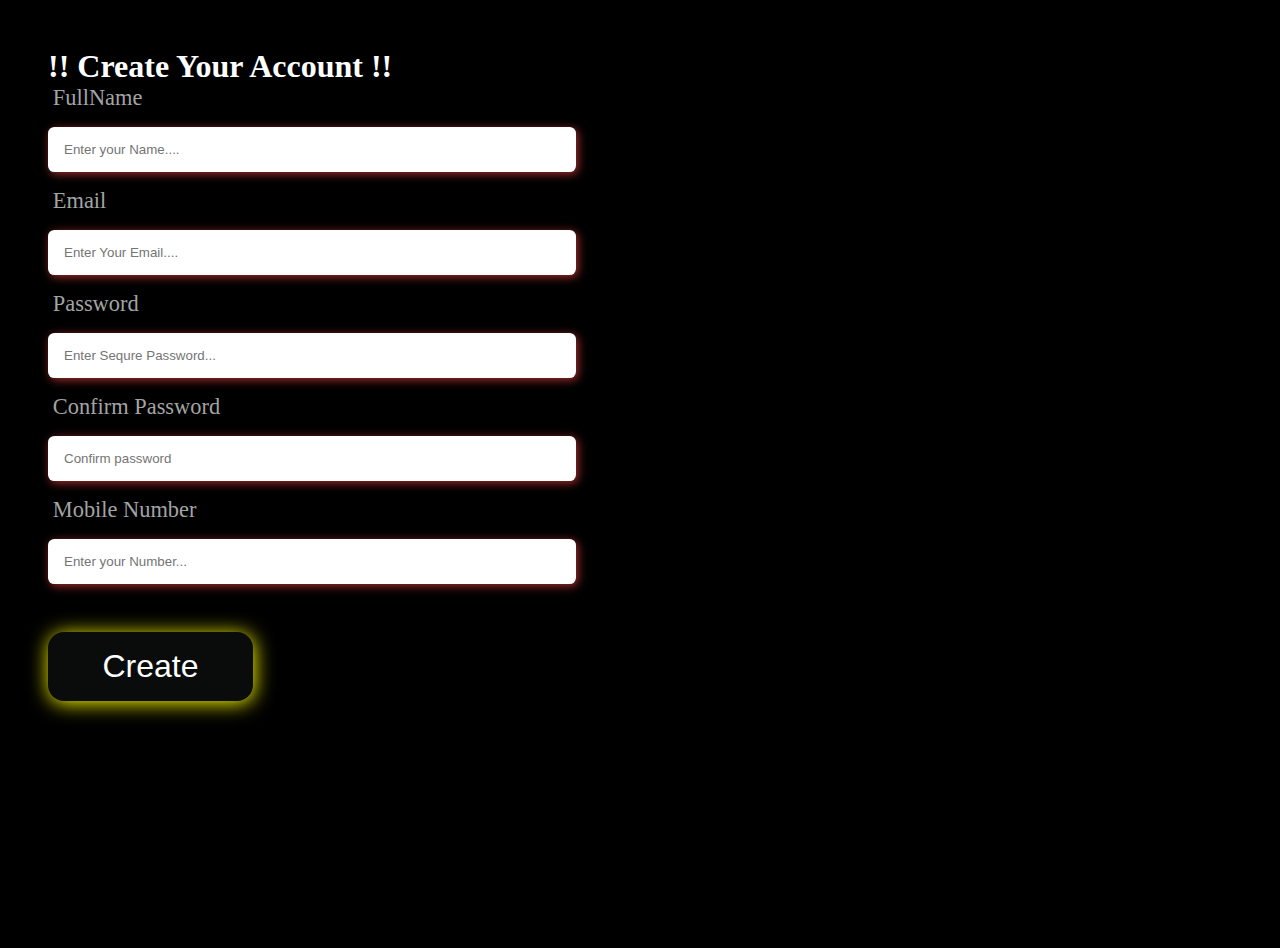
<file: create.html>
<!DOCTYPE html>
<html lang="en">
<head>
    <meta charset="UTF-8">
    <meta name="viewport" content="width=device-width, initial-scale=1.0">
    <title>Create Account</title>
    <link rel="stylesheet" href="style.css">
    <style>
        body{
            overflow-y:scroll;
        }

        form input{
            box-shadow: 2px 2px 10px rgb(165, 46, 46);
        }
        body::-webkit-scrollbar {
         display: none;
         }

        @media (width<=650px) {
            h1{
                margin-bottom: 3rem;
            }
            form input{
                font-size: 2rem;
                margin-bottom: 2rem;
                margin-top: 0.7rem;
            }
            form label{
                font-size: 2rem;
            }
        }
    </style>
</head>
<body style="background-color: black; color: white; height: 100vh; width: 100vw;">
    
    <form action="">
        <h1>!! Create Your Account !!</h1>
        <label for="Name">FullName</label>
        <input type="text" placeholder="Enter your Name....">

        <label for="Email">Email</label>
        <input type="text" placeholder="Enter Your Email....">

        <label for="password">Password</label>
        <input type="password" placeholder="Enter Sequre Password...">

        <label for="password">Confirm Password</label>
        <input type="password" placeholder="Confirm password">

        <label for="Number">Mobile Number</label>
        <input type="number" placeholder="Enter your Number...">

        <button style="width: 40%; cursor: pointer; background-color:rgb(9, 12, 11); padding: 1rem; border-radius: 1rem; border-style: none; box-shadow: 1px 2px 20px yellow; margin-top: 2rem;"><a href="./sign.html" style="text-decoration: none; color: white; font-size: 2rem;">Create</a></button>
    </form>
    <script src="script.js"></script>
</body>
</html>
</file>
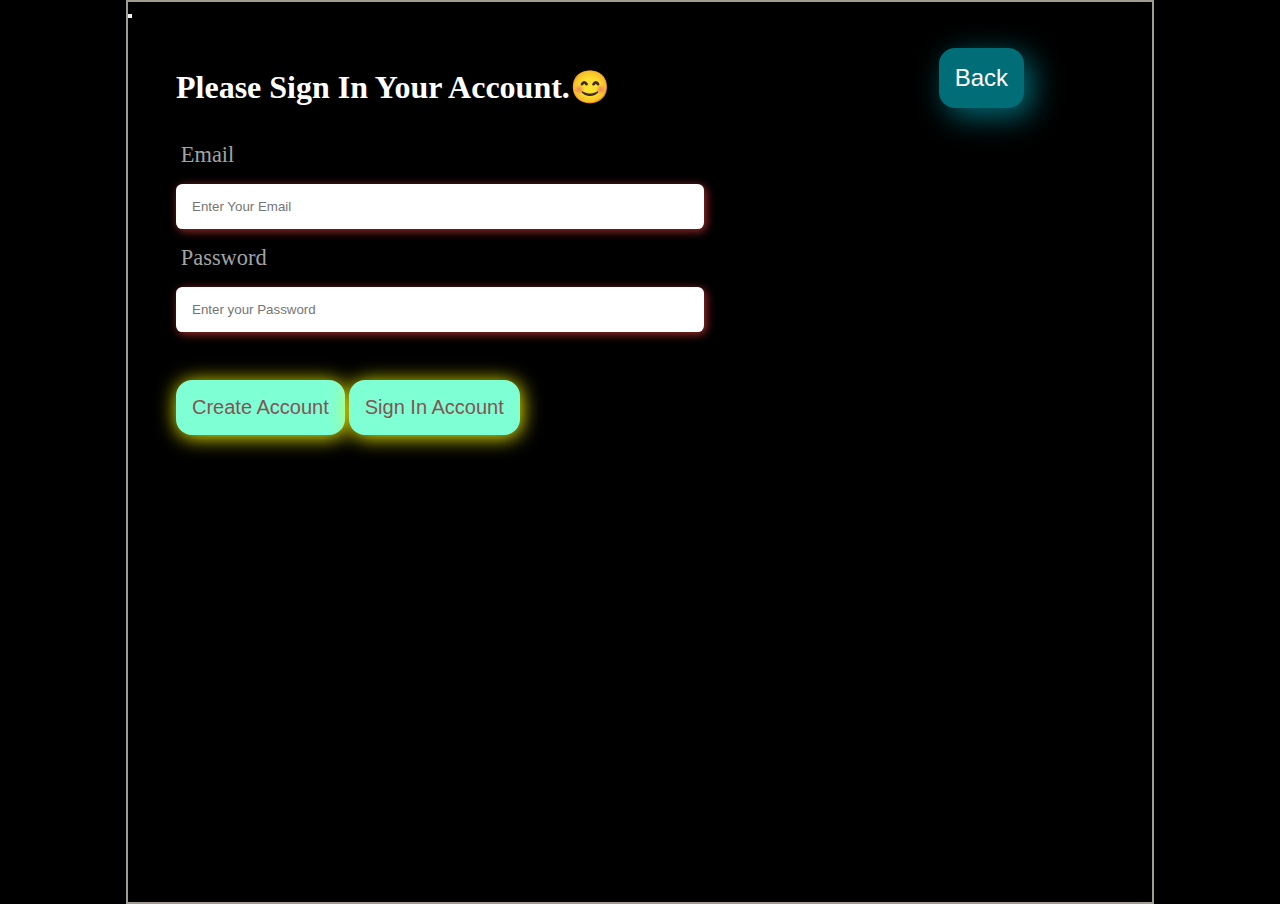
<file: sign.html>
<!DOCTYPE html>
<html lang="en">

<head>
    <meta charset="UTF-8">
    <meta name="viewport" content="width=device-width, initial-scale=1.0">
    <title>SignIn form</title>
    <link rel="stylesheet" href="style.css">
    <style>
        body {
            overflow: hidden;
        }

        body::-webkit-scrollbar {
            display: none;
        }

        form input {
            box-shadow: 2px 2px 10px rgb(165, 46, 46);
        }

        #back-button a {
            position: absolute;
            top: 2rem;
            right: 16rem;
            background-color: #006D77;
            font-size: 1.5rem;
            margin-top: 1rem;
            padding: 1rem;
            border-radius: 1rem;
            list-style: none;
            text-decoration: none;
            color: white;
            box-shadow: 8px 8px 30px #006D77;
        }

        #backbutton {
            display: none;
            font-size: 2rem;
            background-color: #006D77;
            color: white;
            border-radius: 1rem;
        }

        @media (width<=750px) {
            #back-button a {
                top: 0;
                right: 0;
            }

            #back-button {
                display: none;
                text-align: center;
            }

            #backbutton {
                display: block;
                width: 60%;
                margin-top: 2rem;
                padding: 1rem;
                border-style: none;
                box-shadow: 2px 4px 20px white;
            }

            #backbutton a {
                text-decoration: none;
                color: white;

            }

            @media (width<650px) {
                form input {
                    margin-top: 0.7rem;
                    margin-bottom: 13px;
                }

            }

        }
    </style>
</head>

<body style="background-color: black; color: white; height: 100vh; width: 100vw;">

    <div class="signIn form"
        style="color:white; border:2px solid rgb(160, 157, 144); width: 80%; margin: auto; height: 100vh; overflow-y: scroll;">
        <button style="color: white;" id="back-button"><a href="./index.html">Back</a></button>
        <form action="">
            <h1>Please Sign In Your Account.😊</h1><br><br>
            <label for="Email" class="sign-Email">Email</label>
            <input type="email" placeholder="Enter Your Email" id="Email">

            <label for="Password" class="sign-Password">Password</label>
            <input type="password" placeholder="Enter your Password" id="Password">

            <button id="CreateAccount"
                style="cursor: pointer; background-color:aquamarine; padding: 1rem; border-radius: 1rem; border-style: none; box-shadow: 1px 2px 20px yellow; margin-top: 2rem; "><a
                    href="./create.html"
                    style="list-style: none; text-decoration: none; font-size: 20px; color: rgb(130, 85, 85);">Create
                    Account</a>
            </button>
            <button id="signIn"
                style="cursor: pointer; background-color:aquamarine; padding: 1rem; border-radius: 1rem; border-style: none; box-shadow: 1px 2px 20px yellow; margin-top: 2rem;">
                <a onclick="signIn()"
                    style="list-style: none; text-decoration: none; font-size: 20px; color: rgb(130, 85, 85);">Sign In
                    Account</a>
            </button>
            <button style="color: white;" id="backbutton"><a href="./index.html">Back</a></button>
        </form>
    </div>

    <script src="script.js">
        function signIn() {
            const Email = document.getElementById("Email").value;
            const Password = document.getElementById("Password").value;

            alert(`Sign In with Email:${Email} and Password:${Password}`);
        }
    </script>
</body>

</html>
</file>
<file: style.css>
*{
    margin: 0;
    padding: 0;
}

body{
    width: 100vw;
    height: 100vh;
}

/* header section */
header{
    width:90%;
    background-color: #E3D5CA;
    margin:auto;
    border-radius: 1rem;
    box-shadow: 2px 2px 20px rgb(138, 108, 108);
    margin-top: 1rem;
}
nav{
    display: flex;
    justify-content: space-between;
    align-items: center;
    font-size: 1.4rem;
    margin: 1rem;
    padding: 1rem;
    position: relative;
    height: 70px;
}

#logo>span{
    color: #006D77;
    font-weight: 800;
    font-style: italic;
}

#logo{
    font-style: italic;
    color: white;
    font-weight: 800;
}

nav ul{
    width: 40%;
    display: flex;
    justify-content: space-between;
    align-items: center;
    position: relative;
}
nav ul li{
    list-style: none;
}
nav ul li a{
    color: #83C5BE;
    font-weight:600;
    text-decoration: none;
}
.btn{
    display:flex;
}
.btn button a{
     color: wheat;
     border-radius: 1rem;
     padding: 0.4rem;
     font-size: 1.3rem;
     background-color: #006D77;
     border-style: none;
     border: 1px solid #E3D5CA;
     box-shadow: 1px 1px 10px #83C5BE;
     text-decoration: none;

}
.btn button{
    color: wheat;
    border-radius: 1rem;
    padding: 0.4rem;
    font-size: 1.3rem;
    background-color: #006D77;
    border-style: none;
    border: 1px solid #E3D5CA;
    box-shadow: 1px 1px 10px #83C5BE;
    text-decoration: none;
    cursor: pointer;
}
nav .bar{
     display: none;
}
@media (width<=850px) {
    nav .btn{
        margin-left: 1rem;
        margin-right: 2rem;
    }
    nav .btn button a{
        font-size: 1rem;
    }
    nav ul li{
        margin-bottom: 2rem;
        margin-top: 1rem;
    }

    nav ul{
        position:absolute;
        top: 7rem;
        margin-top: 4rem;
        flex-direction: column;
        background-color: #006D77;
        width: 100%;
        overflow: hidden;
        border-radius: 1rem;
        z-index: 99;
    }

    nav .bar{
        display: block;
        /* position: absolute;
        right: 1rem; */
    }
    nav {
        display: flex;
        justify-content: center;
        align-items: center;
    }

    #nav-links{
        transition: all 0.73s;
    }
}

@media (width<=550px) {
    nav .btn{
        position:absolute;
        top: 8rem;
        z-index: 1;
        /* bottom: 0; */
    }

    nav .btn button a{
       font-size: 1rem;
    }

    nav .btn button{
        padding: 4px;
        margin-top: 10px;
    }
    
    nav #logo{
        position: absolute;
        left: 0;
        font-size: 2rem;
       }
       nav .bar{
        display: block;
        position: absolute;
        right: 1rem;
    }
}
/* main section */
main{
    width: 90%;
    margin: auto;
    margin-top: 2rem;
}

#image-container1{
  display:flex;
  overflow-x: scroll;
  border-radius: 1rem;
  box-shadow: 1px 1px 20px #006D77;
  position: relative;
}

#image-container1 img{
  width: 100vw;
  height: 70vh;
}

#image-container2{
    margin-top: 4rem;
    display: flex;
    justify-content: space-between;
    /* border: 2px solid black; */
    padding: 5rem;
    font-size: 1rem;
}

.left-image{
    width: 40%;
}
.left-image img{
    width: 100%;
    height: 80vh;
    border-radius: 1rem;
}

.right-content{
    width: 40%;
    padding: 1rem;
}

.right-content p{
    color: #EDF6F9;
    background-color: #83C5BE;
    padding: 0.3rem;
    margin-bottom: 3rem;
    font-size: 1.7rem;
}

.btn>button{
    padding: 1rem;
    width: 100%;
}

@media (width<=850px) {
    #image-container2{
        display: flex;
        flex-direction: column;
        padding-bottom: 1rem;
        margin: 0;
    }
    .left-image{
        width: 100%;
        height: 50vh;
    }
    .left-image img{
        height: 100%;
    }
    .right-content{
        width: 100%;
        margin-top: 1rem;
    }
    .right-content p{
        width: 100%;
    }
}

@media (width<=380px) {
    #image-container2{
        justify-content: center;
        align-items: center;
    }
    .left-image{
        height: 40vh;
        width:50vw;
        margin: auto;
        justify-content: center;
        align-items: center;
        /* padding: 0; */
    }
    .right-content{
        width: 80vw;
        /* padding: 0;
        margin: 0; */
    }
}


/* blogs section  container3*/
#image-container3{
    width: 100%;
    border: 2px solid black;
    height: auto;
    display: flex;
    justify-content: center;
    align-items: center;
    flex-wrap: wrap;
    padding: 1rem;
    margin-bottom: 1rem;

}

.cards{
  /* border: 4px solid blue; */
  border: 1px solid white;
  margin: auto;
  /* width: 30%; */
  width: 400px;
  margin-bottom: 1rem;
  border-radius: 10px;
  box-shadow: 1px 1px 40px #E3D5CA;
}
.cards p{
    text-align: center;
    font-family: 'Times New Roman', Times, serif;
    font-weight: 400;
    font-size: 2rem;
    line-height: 2rem;
    padding-top: 10px;
}

.blog-card1 img{
    width: 100%;
    border-radius: 10px;
}
.blog-card2 img{
    width: 100%;
    border-radius: 10px;
}
.blog-card3 img{
    width: 100%;
    border-radius: 10px;
}

.cards button{
    background-color: #83C5BE;
    color: white;
    padding: 10px;
    margin: 1rem;
    border: none;
    border-radius: 10px;
    cursor: pointer;
    box-shadow: 1px 1px 30px #83C5BE;
}

/* image-container4 */

#image-container4{
    margin-top: 4rem;
}
#editor {
    display: none;
    margin: 20px;
    padding: 10px;
    background: #fff;
    border: 1px solid #ccc;
    border-radius: 5px;
    /* position: absolute; */
    top: 6rem;
    max-height: 100%;
    width: 100%;
  }

  #contentEditable {
    max-height: 200px;
    min-height: 800px;
    border: 1px solid #ccc;
    padding: 20px;
    border-radius: 5px;
    background-color: #fdfdfd;
    overflow-y: scroll;
    width: 80%;
    padding-left: 3rem;
  }

  .editor-buttons {
    margin-bottom: 20px;
  }

  .editor-buttons button,
  .editor-buttons input {
    margin-right: 5px;
    padding: 20px 20px;
    border: 1px solid #ccc;
    border-radius: 3px;
    background: #eee;
    cursor: pointer;
    box-shadow: 2px 2px 10px #006D77;
  }

  .editor-buttons button:hover{
     transform: scale(1.1);
  }

  #postButton {
    margin-top: 10px;
    padding: 10px 20px;
    background-color: #83C5BE;
    color: white;
    border: none;
    cursor: pointer;
    border-radius: 5px;
    width: 40%;
    font-size: 2rem;
    box-shadow: 1px 1px 10px #006D77;
  }
  
  #blogList {
    margin: 20px;
    padding: 10px;
  }

 .blog-item{
    background: #fff;
    margin-bottom: 15px;
    padding: 10px;
    border: 1px solid #ccc;
    border-radius: 5px;
  }

.blog-item button {
    margin-top: 10px;
    margin-right: 5px;
    padding: 5px 10px;
    background-color: #007BFF;
    color: white;
    border: none;
    cursor: pointer;
    border-radius: 3px;

}


/* contact details */
#contect-container5{
    width: 90%;
    /* border: 2px solid yellow; */
    display: flex;
    justify-content: center;
    align-items: center;
    flex-direction: column;
    margin: auto;
    background-color: #006D77;
   /* box-shadow: 2px 2px 20px #83C5BE; */
   box-shadow: 2px 2px 20px #006D77;
}

#contect-container5>h1{
    font-size: 3rem;
    color: #a2c4c1;
}

form{
    margin: 3rem;
    width: 40vw;
}

form>input{
    width: 100%;
    height: 5vh;
    margin-bottom: 1rem;
    margin-top: 1rem;
    border: none;
    padding-left: 1rem;
    border-radius: 0.4rem;
}

form>select{
    width: 103%;
    height: 5vh;
    margin-bottom: 2rem;
    padding-left: 1rem;
    border: none;
    border-radius: 0.4rem;
}

form>label{
    margin: 0.3rem;
    font-size: 1.4rem;
    color: #a2a4a4;

}
form>.send-message{
    background-color: black;
    width: 104%;
    color: white;
    padding: 1rem;
    border-radius: 0.4rem;
    border: none;
}

@media (width<500px) {
    form{
        width: 60vw;
    }
}

@media (width<=380px) {
    form{
        width: 80vw;
        margin: 1rem;
    }
    #contect-container5{
        width: 110%;
        margin-bottom: 4rem;
    }

    #contect-container5>h1{
        font-size: 2rem;
    }
    form>input{
        margin-top: 0;
        margin-bottom: 0;
    }
    form>select{
        margin-bottom: 0;
    }


}

@media (height<=350px){
    #contect-container5{
        height: 40%;
    }
    form{
        width: 70vw;
    }
    form>input{
        height: 10vh;
        margin: 0;
    }
    form>select{
        height: 10vh;
        margin-bottom: 0;
    }
    #contect-container5>h1{
        font-size: 2rem;
    }
}

@media (width<=650px) {
    #contect-container5{
        height: 40%;
    }
    form{
        width: 70vw;
    }
    form>input{
        height: 10vh;
        margin: 0;
    }
    form>select{
        height: 10vh;
        margin-bottom: 0;
    }
    #contect-container5>h1{
        font-size: 2rem;
    }
}

footer{
    background-color: rgb(10, 99, 91);
    margin-top: 2rem;
    width: 100vw;
    text-align: center;
}

#footer-container>h2{
    font-size: 4rem;
    margin: 1rem;
    color: wheat;
}

#footer-container>p{
    font-size: 1rem;
    color: white;
}

.social-links{
    display: flex;
    justify-content: center;
    align-items: center;
    flex-wrap: wrap;
}
.social-links img{
    width: 7rem;
}
.social-links a{
    text-decoration: none;
    font-size: 2rem;
    color: white;
    margin-left: 0;
}
.social-links a:hover{
    color: rgb(137, 209, 137);
    transform: scale(1.1);
}

.social-links .github{
   width: 3rem;
   margin-left: 1rem;
   margin-right: 1rem;
}

@media (width<=480px) {

    footer{
        width: 100%;
        justify-content: center;
        align-self: center;
    }
    #footer-container>h2{
        font-size: 2rem;
    }
    
    .social-links img{
        width: 3rem;
    }
    .social-links .github{
        width: 2rem;
    }
    .social-links a{
        font-size: 1rem;
    }
}

@media (width<650px) {
    #signIn{
      margin-top: 1rem;
    }

    .sign-Email{
        margin-top: 2rem;
    }

    .sign-Password{
        margin-top: 2rem;
    }
    
}
</file>
